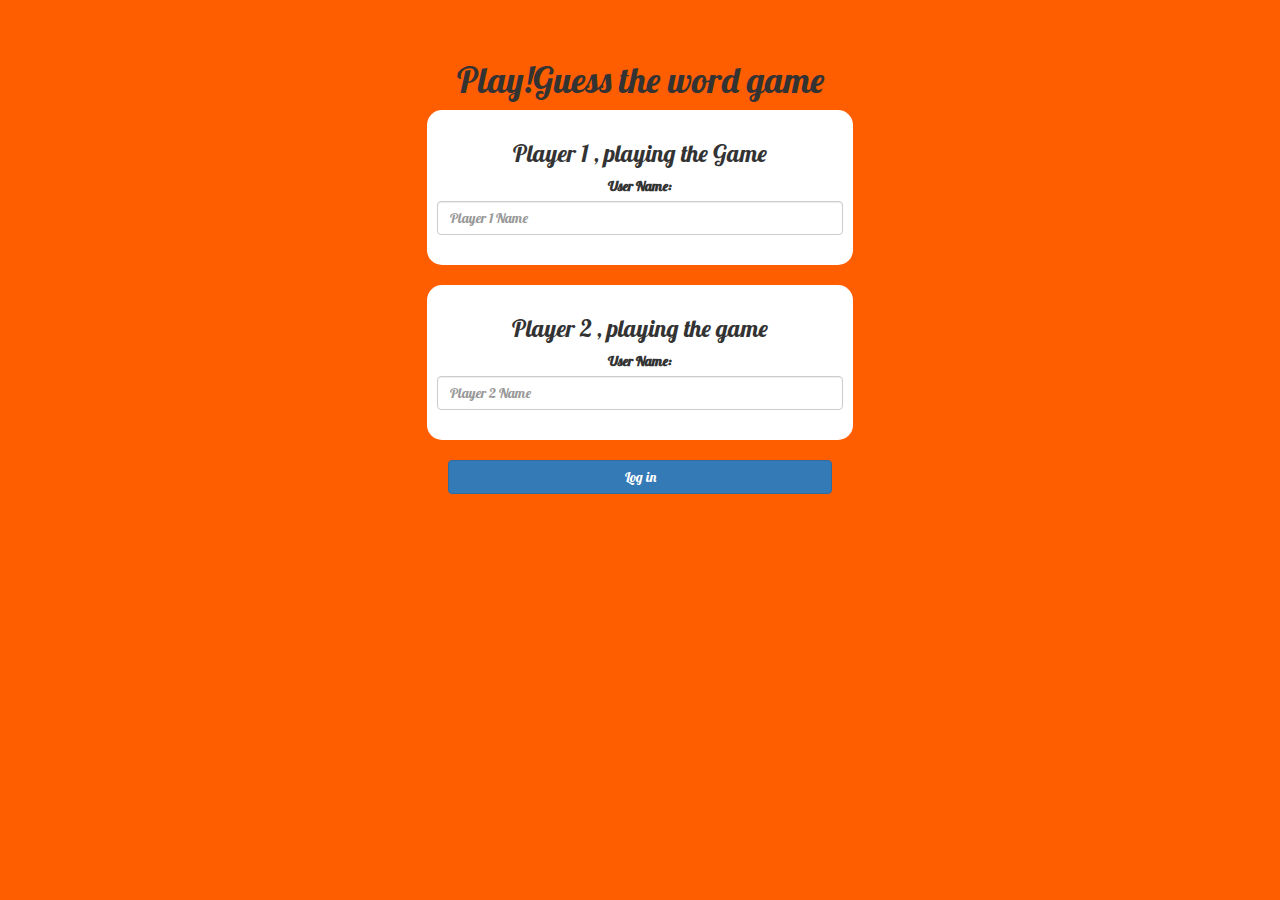
<file: index.html>
<html>
<html>
<head>
	<title>Math quiz</title>

<meta name="viewport" content="width=device-width, initial-scale=1">
<link rel="stylesheet" href="https://maxcdn.bootstrapcdn.com/bootstrap/3.4.0/css/bootstrap.min.css">
<script src="https://ajax.googleapis.com/ajax/libs/jquery/3.4.1/jquery.min.js"></script>
<script src="https://maxcdn.bootstrapcdn.com/bootstrap/3.4.0/js/bootstrap.min.js"></script>
<link href="https://fonts.googleapis.com/css2?family=Lobster&family=Rubik+Bubbles&display=swap" rel="stylesheet">
<link rel="stylesheet" type="text/css" href="game.css">

<script src="game_login.js"></script>
</head>
<body>
<h4 id="player1_name"></h4> <span id="player1_score"></span>
<br>
<h4 id="player2_name"></h4> <span id="player2_score"></span>
<center>
	<h1>Play!Guess the word game</h1>

	<div class="col-lg-4 col-sm-8 col-xs-11 login_div1">
		<h3 >Player 1 , playing the Game</h3>
		<label >User Name:</label>
		 <input type="text" id="player1_name_input" class="form-control" placeholder="Player 1 Name">
		 <br>
	</div>
<br>
	<div class="col-lg-4 col-sm-8 col-xs-11 login_div2">
		<h3 >Player 2 , playing the game</h3>
		  <label >User Name:</label>
		 <input type="text" id="player2_name_input" class="form-control" placeholder="Player 2 Name">
		<br>
	</div>
	<br>
		<button style="width:30%" class="btn btn-primary" onclick="addUser()">Log in</button>
</center>

</body>
</html>
</file>
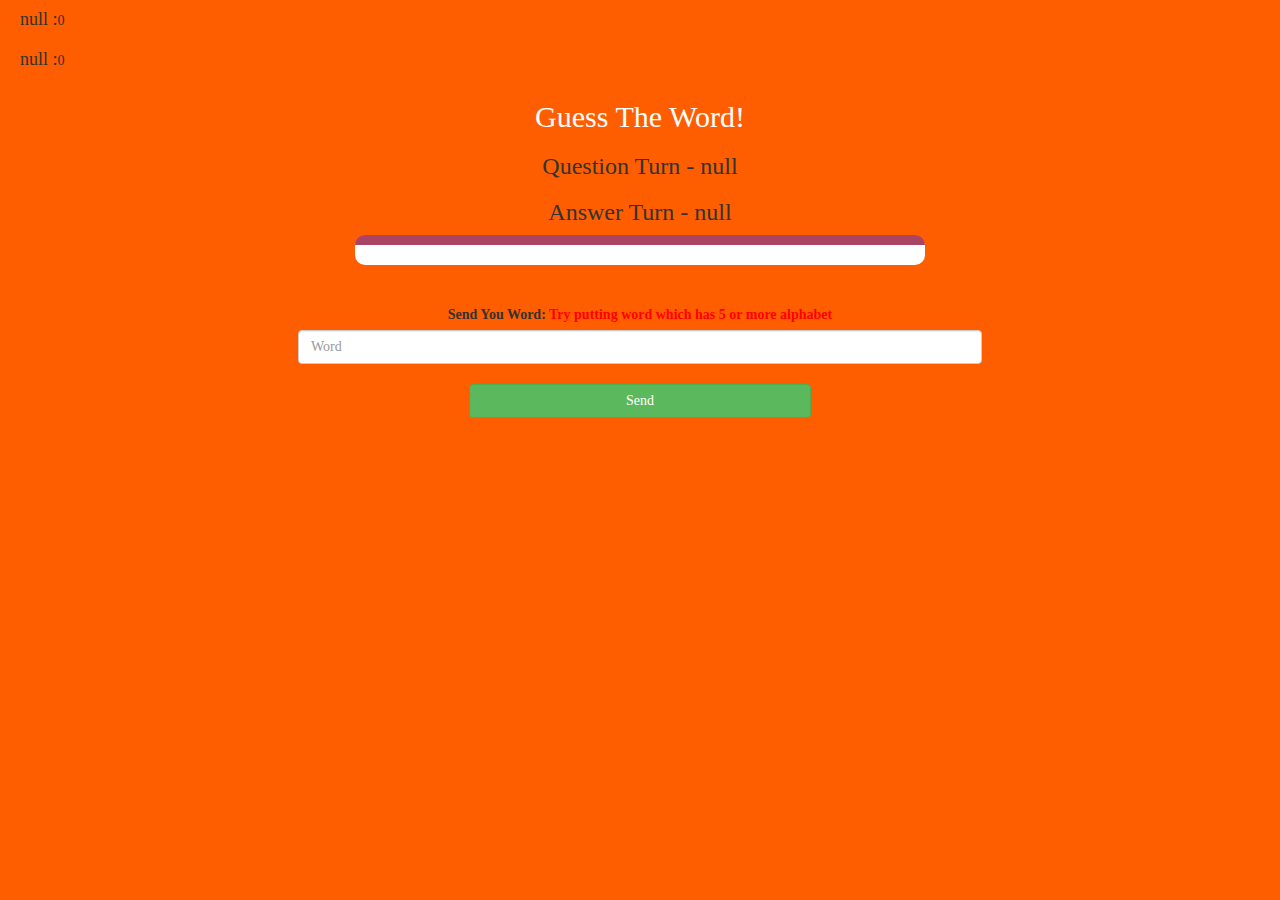
<file: game_page.html>
<!DOCTYPE html>
<html>
<head>
	<title>Guess The Word</title>

<meta name="viewport" content="width=device-width, initial-scale=1">
<link rel="stylesheet" href="https://maxcdn.bootstrapcdn.com/bootstrap/3.4.0/css/bootstrap.min.css">
<script src="https://ajax.googleapis.com/ajax/libs/jquery/3.4.1/jquery.min.js"></script>
<script src="https://maxcdn.bootstrapcdn.com/bootstrap/3.4.0/js/bootstrap.min.js"></script>

<link rel="stylesheet" type="text/css" href="game.css">
</head>
<body>

	<h4 id="player1_name"></h4><span id="player1_score"></span>
	<br>
	<h4 id="player2_name"></h4><span id="player2_score"></span>
<div class="container">
	<center>
		<h2 style="color: white;">Guess The Word!</h2>
		<h3 id="player_question"></h3>
		<h3 id="player_answer"></h3>
		<div id="output" class="col-lg-6"></div>
		<br>
		<br>

		<label>Send You Word: <b style="color: red">Try putting word which has 5 or more alphabet</b></label>
		
		<br>
		<input type="text" id="word" class="form-control" placeholder="Word">
		<br>
		<button onclick="send()" class="btn btn-success" style="width: 30%;">Send</button> 
	</center>
</div>

<script src="game_page.js"></script>
</body>
</html>
</file>
<file: game.css>
body
{
	background: rgb(255, 94, 0);
	font-family: 'Lobster', cursive;

}

	.login_div1 , .login_div2
	{

		background: rgb(255, 255, 255);
		padding: 10px;
		float: none;
		border-radius: 15px;
	}


#player1_name , #player2_name
{
	display: inline-block;
	margin-left: 20px;
}
#word
{
	width: 60%;
}
#word_display
{
	letter-spacing: 5px;
}
#output
{
background: white;
border-radius: 10px;
border-top: 10px solid #AA4465;
padding: 10px;
float: none;
text-align: left;
}
</file>
